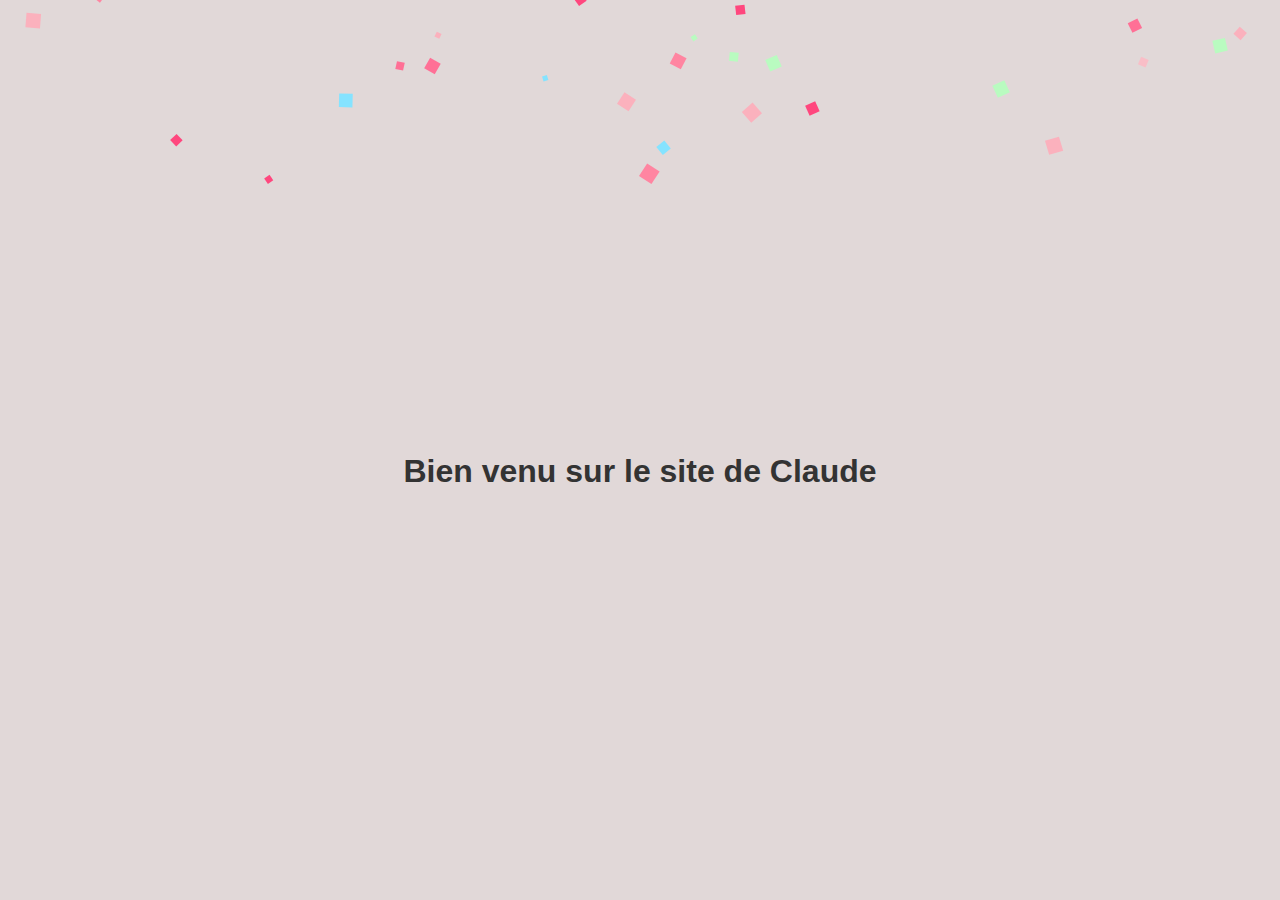
<file: index.html>
<!DOCTYPE html>
<html lang="en">
  <head>
    <meta charset="UTF-8" />
    <meta name="viewport" content="width=device-width, initial-scale=1.0" />
    <link rel="icon" href="asset/favicon.ico" type="image/x-icon" />
    <title>Just Claude</title>
    <link rel="stylesheet" href="style.css" />
  </head>

  <body>
    <h1>Bien venu sur le site de Claude</h1>

    <canvas id="confetti-canvas"></canvas>

    <script src="script.js"></script>
  </body>
</html>
</file>
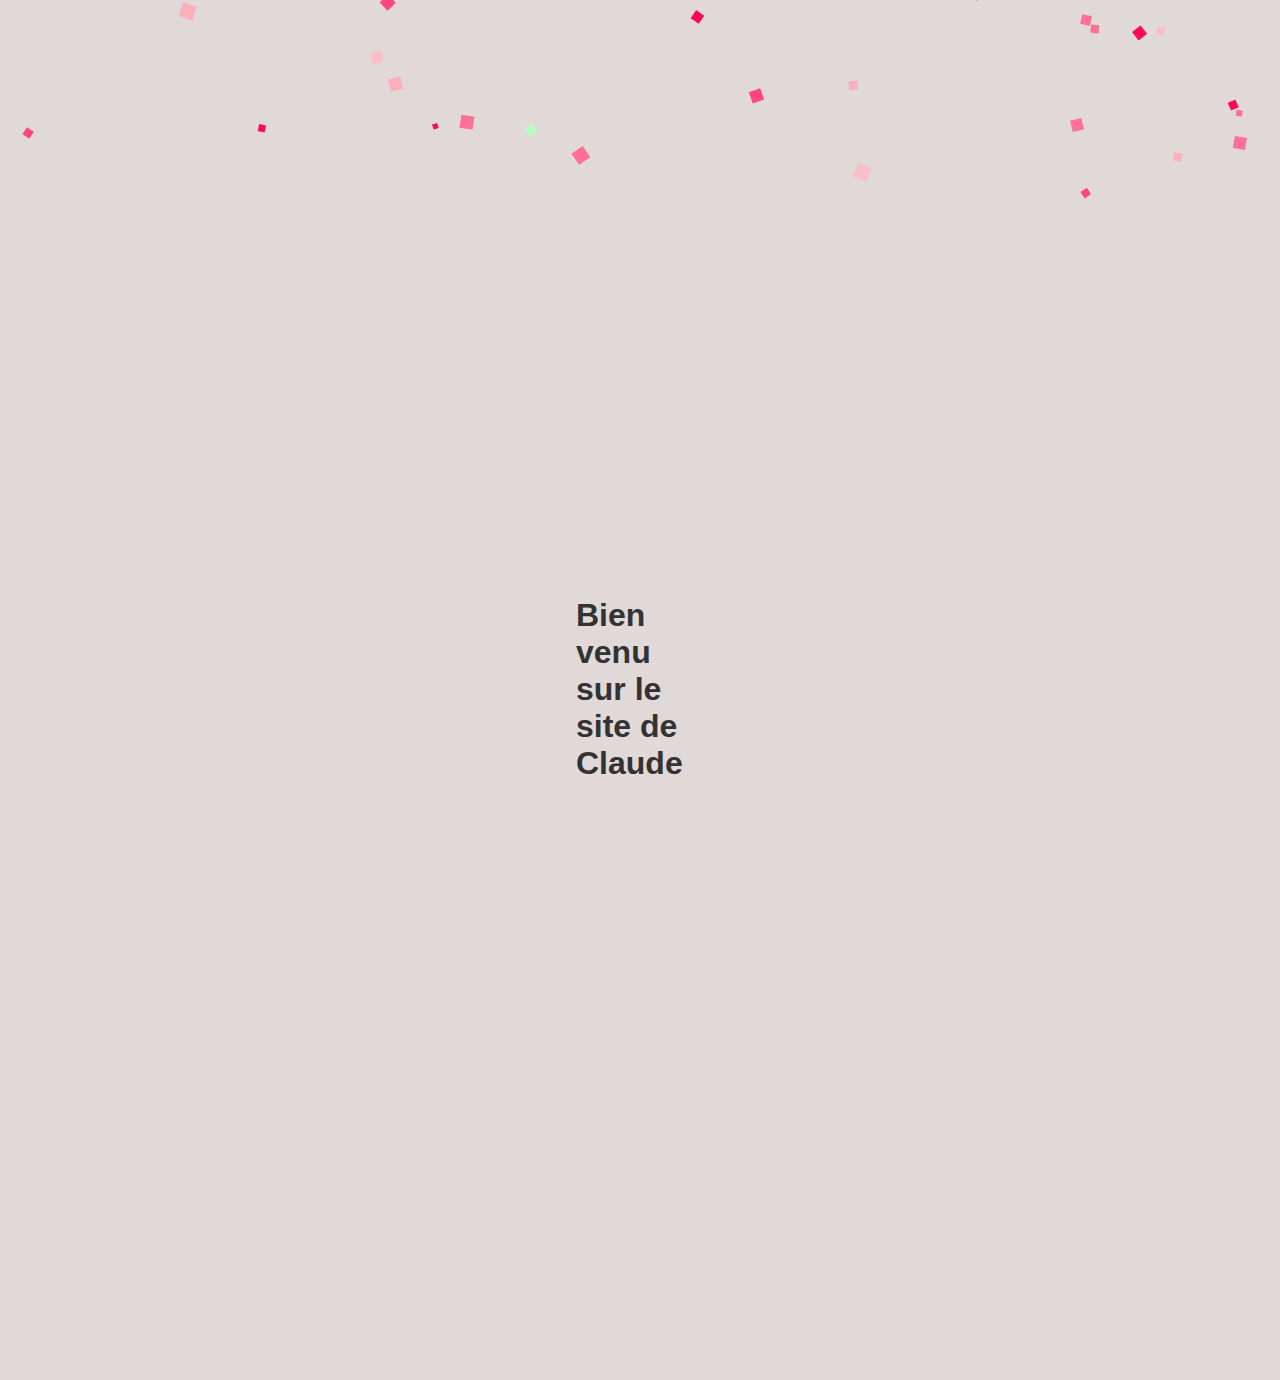
<file: claude.html>
<!DOCTYPE html>
<html lang="en">
  <head>
    <meta charset="UTF-8" />
    <meta name="viewport" content="width=device-width, initial-scale=1.0" />
    <link rel="icon" href="favicon.ico" type="image/x-icon" />
    <title>Just Claude</title>
    
    <style>
      body {
        font-family: Arial, sans-serif;
        margin: 35%;
        padding: 10%;
        background-color: #e1d8d8;
      }
      h1 {
        color: #333;
      }
      canvas {
        position: fixed;
        top: 0;
        left: 0;
        width: 100%;
        height: 100%;
        pointer-events: none;
      }
    </style>

  </head>

  <body>
    <h1>Bien venu sur le site de Claude</h1>

    <canvas id="confetti-canvas"></canvas>

    <script>
      const canvas = document.getElementById("confetti-canvas");
      const ctx = canvas.getContext("2d");
      canvas.width = window.innerWidth;
      canvas.height = window.innerHeight;

      const colors = [
        "#FF0A54",
        "#FF477E",
        "#FF7096",
        "#FF85A1",
        "#FBB1BD",
        "#F9BEC7",
        "#85E3FF",
        "#B9FBC0",
      ];
      let confettis = [];
      let animationFrame;

      class Confetti {
        constructor() {
          this.x = Math.random() * canvas.width;
          this.y = Math.random() * canvas.height - canvas.height;
          this.size = Math.random() * 10 + 5;
          this.color = colors[Math.floor(Math.random() * colors.length)];
          this.speedY = Math.random() * 3 + 2;
          this.rotation = Math.random() * 360;
          this.rotationSpeed = Math.random() * 10 - 5;
        }

        update() {
          this.y += this.speedY;
          this.rotation += this.rotationSpeed;
          if (this.y > canvas.height) {
            this.y = 0 - this.size;
            this.x = Math.random() * canvas.width;
          }
        }

        draw() {
          ctx.save();
          ctx.translate(this.x, this.y);
          ctx.rotate((this.rotation * Math.PI) / 180);
          ctx.fillStyle = this.color;
          ctx.fillRect(-this.size / 2, -this.size / 2, this.size, this.size);
          ctx.restore();
        }
      }

      function animate() {
        ctx.clearRect(0, 0, canvas.width, canvas.height);
        confettis.forEach((confetti) => {
          confetti.update();
          confetti.draw();
        });
        animationFrame = requestAnimationFrame(animate);
      }

      function launchConfetti() {
        for (let i = 0; i < 150; i++) {
          confettis.push(new Confetti());
        }
        animate();

        // Arrêt progressif après 6 secondes
        setTimeout(() => {
          cancelAnimationFrame(animationFrame);
          confettis = [];
          ctx.clearRect(0, 0, canvas.width, canvas.height);
        }, 6000);
      }

      // Lancer automatiquement à l’entrée du site
      window.addEventListener("load", launchConfetti);

      window.addEventListener("resize", () => {
        canvas.width = window.innerWidth;
        canvas.height = window.innerHeight;
      });
    </script>
  </body>
</html>
</file>
<file: style.css>
body {
  font-family: Arial, sans-serif;
    margin: 0;
  background-color: #e1d8d8;
}
h1 {
  color: #333;
  position: absolute;
  top: 50%;
  left: 50%;
  transform: translate(-50%, -50%);
  text-align: center;
}
canvas {
  position: fixed;
  top: 0;
  left: 0;
  width: 100%;
  height: 100%;
  pointer-events: none;
}
</file>
